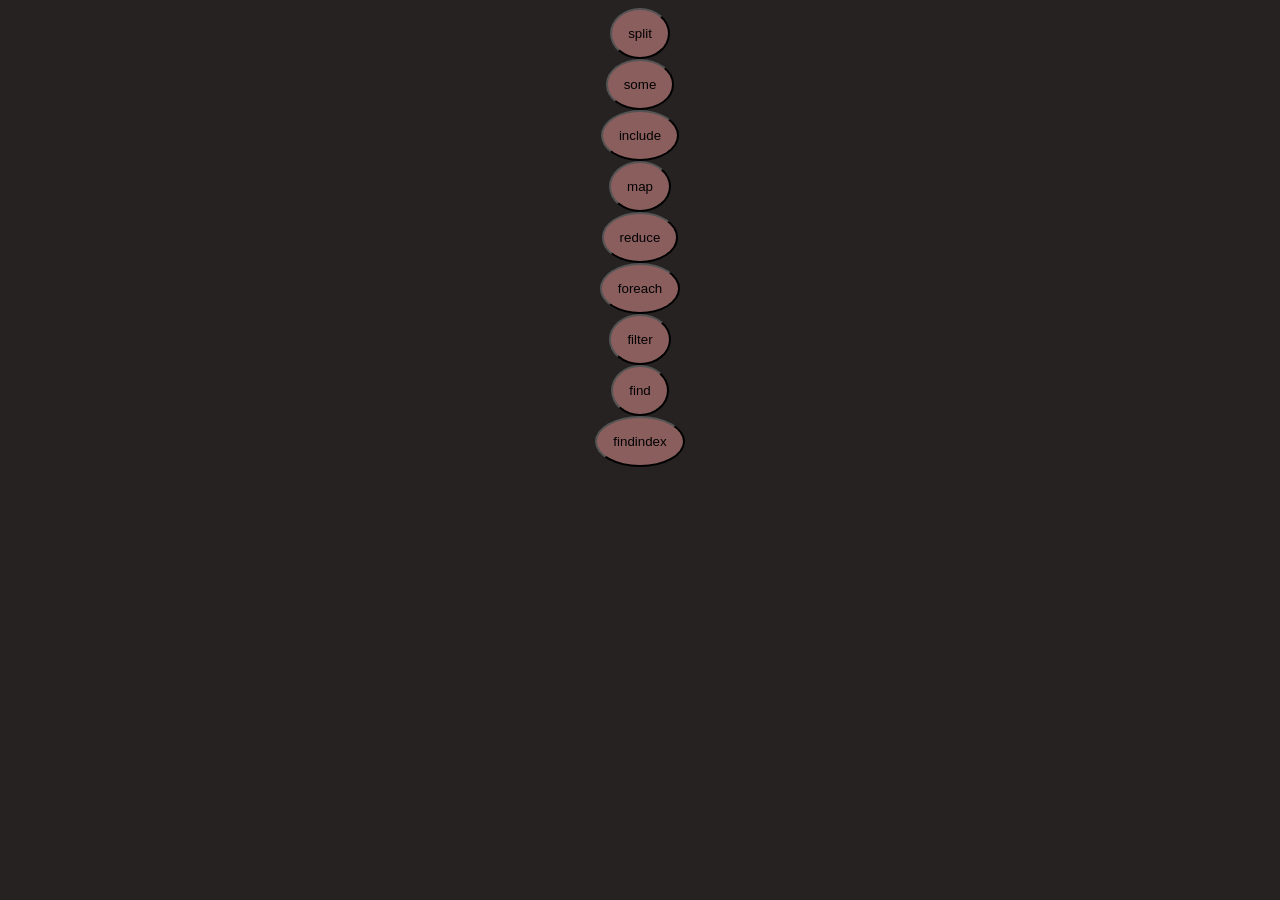
<file: stage_03/index.html>
<!DOCTYPE html>
<html lang="ru">

<head>
    <meta charset="UTF-8">
    <meta http-equiv="X-UA-Compatible" content="IE=edge">
    <meta name="viewport" content="width=device-width, initial-scale=1.0">
    <title>Document</title>
    <link rel="stylesheet" href="css/style.css">
</head>

<body>
    <div id="split">
        <button id="split__button" type="button" onclick="f_split()">
            split
        </button>
    </div>
    <div id="arr">
    </div>
    <div id="some">
        <button id="some__button" type="button" onclick="f_some()">
            some
        </button>
    </div>
    <div id="include">
        <button id="include__button" type="button" onclick="f_include()">
            include
        </button>
    </div>
    <div id="map">
        <button id="map__button" type="button" onclick="f_map()">
            map
        </button>
    </div>
    <div id="reduce">
        <button id="reduce__button" type="button" onclick="f_reduce()">
            reduce
        </button>
    </div>
    <div id="foreach">
        <button id="foreach__button" type="button" onclick="f_forEach()">
            foreach
        </button>
    </div>
    <div id="filter">
        <button id="filter__button" type="button" onclick="f_filter()">
            filter
        </button>
    </div>
    <div id="find">
        <button id="find__button" type="button" onclick="f_find()">
            find
        </button>
    </div>
    <div id="findIndex">
        <button id="findIndex__button" type="button" onclick="f_findIndex()">
            findindex
        </button>
    </div>
    <script src="js/js.js"></script>
</body>

</html>
</file>
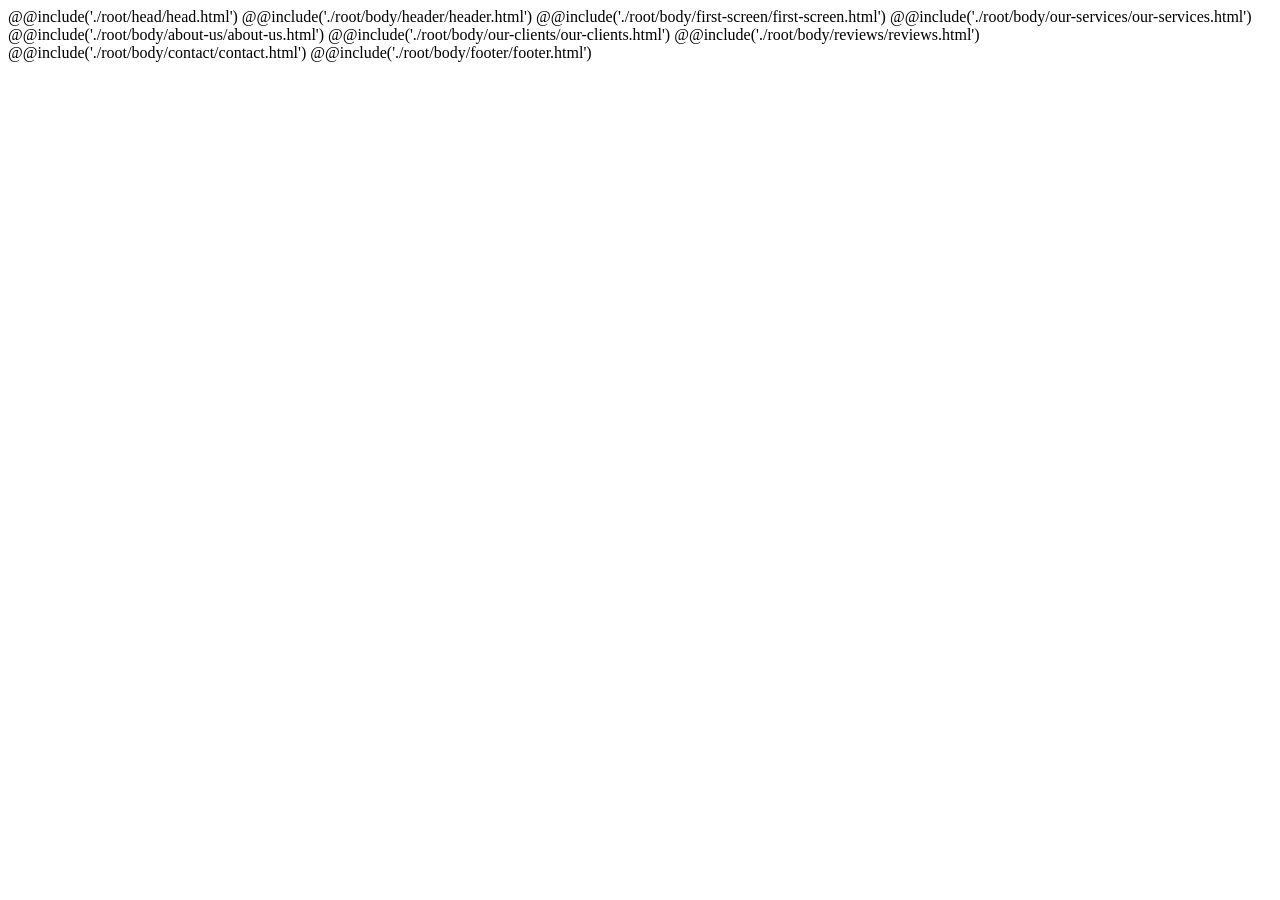
<file: stage_01/#src/index.html>
<!DOCTYPE html>
<html lang="ru">
@@include('./root/head/head.html')
<body>
@@include('./root/body/header/header.html')
@@include('./root/body/first-screen/first-screen.html')
@@include('./root/body/our-services/our-services.html')
@@include('./root/body/about-us/about-us.html')
@@include('./root/body/our-clients/our-clients.html')
@@include('./root/body/reviews/reviews.html')
@@include('./root/body/contact/contact.html')
@@include('./root/body/footer/footer.html')
</body>
</html>
</file>
<file: stage_03/css/style.css>
body {
    display: flex;
    flex-flow: column;
    align-items: center;
    background-color: rgb(39, 34, 34);
    color: rgb(139, 94, 94);
    text-align: center;
}

button {
    padding: 1rem;
    border-radius: 50%;
    background-color: rgb(139, 94, 94);`
    color: rgb(39, 34, 34);
}
</file>
